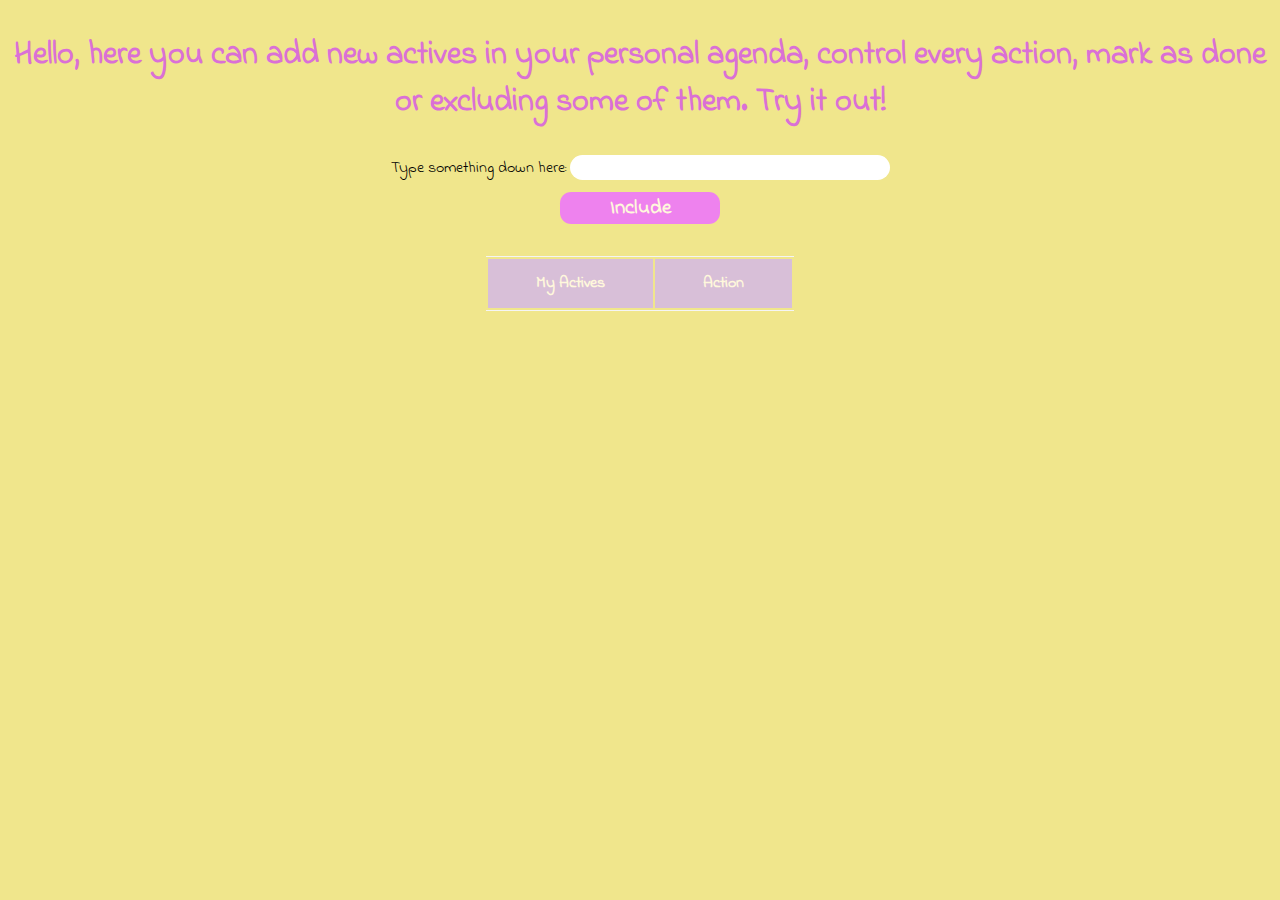
<file: View/myAgenda.html>
<!DOCTYPE html>
<html lang="en">

<head>
    <meta charset="UTF-8">
    <meta name="viewport" content="width=device-width, initial-scale=1.0">

    <link rel="stylesheet" href="../View/styles/main.css">
    <link rel="stylesheet" href="../View/styles/agenda.css">
    <link rel="preconnect" href="https://fonts.gstatic.com">
    <link href="https://fonts.googleapis.com/css2?family=Indie+Flower&display=swap" rel="stylesheet">
    <link rel="icon" href="../Img/logo.png">
    <title>My Agenda</title>
</head>

<body>
    <div id="container">
        <div class="elements">
            <h1>Hello, here you can add new actives in your personal agenda, control every action, mark as done or
                excluding some of them. Try it out! </h1>
            <label for="text">Type something down here:</label>
            <input type="text" class="userInput">
            <div class="btnBox">
                <button class="btn">Include</button>
            </div>
            <table class="table">
                <tr>
                    <th>My Actives</th>
                    <th>Action</th>
                </tr>
            </table>
        </div>
    </div>
    <script src="../scripts/script.js"></script>
</body>

</html>
</file>
<file: View/styles/main.css>
* {
    margin: 0;
    padding: 0;
    box-sizing: border-box;
}

html {
    background-color: #F0E68C;
    font-family: 'Indie Flower', cursive;
}

#container {
    max-height: 100vh;
    margin: 0 auto;
}
</file>
<file: View/styles/agenda.css>
.table{
    border-top:1px solid whitesmoke;
    border-bottom:1px solid whitesmoke;
}

.table th{
    text-align: center;
    padding: .8rem 3rem;
    color:#FFF8DC;
    background: rgb(216,191,216);
    font-weight: 700;
}

.table td{
    border: 2px solid white;
    padding: .3 rem 1rem;
}

.elements, .table {
    margin: 2rem auto;
    height: 0rem;
    text-align: center;    
}

.elements h1{
    color: #DA70D6;
    margin-bottom: 1.5rem;
}

.elements input{
    border-radius: 1.2rem;
    border: none;
    width: 20rem;
    height: 1.6rem;
    margin-top: .3rem;
    outline: none;
    padding: 0 1.5rem;
}

.elements .btn{
    margin-top: .7rem;
    width: 10rem;
    height: 2rem;
    border: none;
    border-radius: .7rem;
    background: #EE82EE;
    color: #FFF8DC;
    font: 700 1.3rem 'Indie Flower', cursive;
    cursor: pointer;
    outline:none;
}

.elements .btn:hover{
    transition: background 2s ease-in-out;
    background: #DA70D6;
}

.status-Remove{
    text-decoration: none;
    background: #FF6347	;
    padding: 0rem .8rem;
    border-radius: 1.2rem;
    color: white;
    outline: none;
    border: none;
}
</file>
